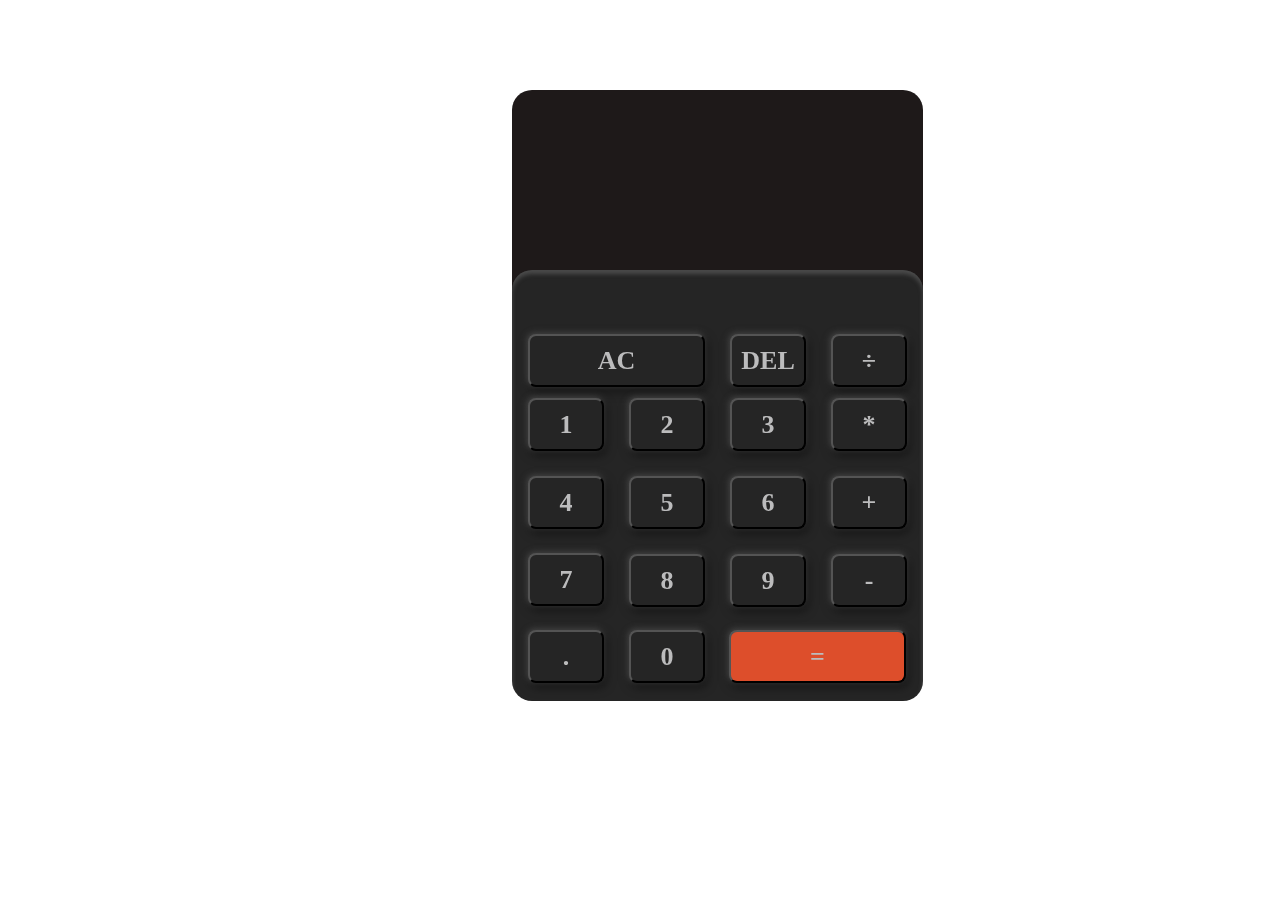
<file: index.html>
<!DOCTYPE html>
<html lang="en">
<head>
   <meta charset="UTF-8">
   <meta http-equiv="X-UA-Compatible" content="IE=edge">
   <meta name="viewport" content="width=device-width, initial-scale=1.0">
   <title> 
   </title>
   <link href ="Untitled-1.css" rel="stylesheet">      
   <script src="Untitled-1.js" defer></script>          
</head>
<body>
   
   
<div class ="calculator-grid">
       <div class="output">
           <div data-previous-operand class="previous-operand"></div>
           <div data-current-operand class="current-operand"></div>
       </div>
    <div class="keypad">
   <button name="AC" data-all-clear>AC</button>
   <button name="DEL" data-delete>DEL</button>
   <button name="div" data-operation>÷</button>
   
   <button name="1" data-number>1</button>
   <button name="2" data-number>2</button>
   <button name="3" data-number>3</button>
   <button name="X" data-operation>*</button>
   <button name="4" data-number>4</button>
   <button name="5" data-number>5</button>
   <button name="6" data-number>6</button>
   <button name="+" data-operation>+</button>
   <button name="7" data-number>7</button>
   <button name="8" data-number>8</button>
   <button name="9" data-number>9</button>
   <button name="-" data-operation>-</button>
   <button name="." data-number>.</button>
   <button name="0" data-number>0</button>
   <button name="=" data-equals >=</button> </div>
</div>
   
</body>
</html>
</file>
<file: Untitled-1.css>
*,*::before,*::after
{
     
}
.calculator-grid
{
    left: 40%; /* Set left position to 50% */
    top: 10%;  
 position: absolute;
 width: 411px;
 height: 555px;
 
 background: #1E1919;
 border-radius: 20px;
}
.output
 {
     
   
 
    display:flex;
    align-items: flex-end;
    justify-content: space-around;
    flex-direction: column;
    word-wrap: break-word;
    word-break:break-all;
    padding: 30px;
 }
 .previous-operand
 {
font-size: 30px;
color: white;
 }
 .current-operand
 {font-size:40px;
    color:yellow;
}
.keypad
{
    
position: absolute;
width: 411px;
height: 431px;
left: 0px;
top: 180px;

background: #252525;
box-shadow: inset 0px 4px 4px rgba(112, 111, 111, 0.5);
border-radius: 20px;
}
.keypad> button
{
    width: 177px;
height: 53px;
left: 0px;
top: 0px;

background: #252525;
border-radius: 8px;
font-family: 'Nunito';
font-style: normal;
font-weight: 700;
font-size: 26px;
line-height: 35px;
text-align: center;

color: #BCBCBD;
}
button[name="AC"] 
{
    position: absolute;
width: 177px;
height: 53px;
left: 16px;
top: 64px;

/* Button */

filter: drop-shadow(-1px -1px 3px rgba(112, 111, 111, 0.5)) drop-shadow(2px 4px 4px rgba(0, 0, 0, 0.5));

 


}
button[name="DEL"] 
{
    position: absolute;
width: 76px;
height: 53px;
left: 218px;
top: 64px;

/* Button */

filter: drop-shadow(-1px -1px 3px rgba(112, 111, 111, 0.5)) drop-shadow(2px 4px 4px rgba(0, 0, 0, 0.5));
}
button[name="div"]
{position: absolute;
width: 76px;
height: 53px;
left: 319px;
top: 64px;

/* Button */

filter: drop-shadow(-1px -1px 3px rgba(112, 111, 111, 0.5)) drop-shadow(2px 4px 4px rgba(0, 0, 0, 0.5));}
button[name="1"] {
    position: absolute;
    width: 76px;
    height: 53px;
    left: 16px;
    top: 128px;

    /* Button */

    filter: drop-shadow(-1px -1px 3px rgba(112, 111, 111, 0.5)) drop-shadow(2px 4px 4px rgba(0, 0, 0, 0.5));
}

button[name="2"]
{position: absolute;
    width: 76px;
    height: 53px;
    left: 117px;
    top: 128px;
    
    /* Button */
    
    filter: drop-shadow(-1px -1px 3px rgba(112, 111, 111, 0.5)) drop-shadow(2px 4px 4px rgba(0, 0, 0, 0.5));}
button[name="3"]
{position: absolute;
    width: 76px;
    height: 53px;
    left: 218px;
    top: 128px;
    
    /* Button */
    
    filter: drop-shadow(-1px -1px 3px rgba(112, 111, 111, 0.5)) drop-shadow(2px 4px 4px rgba(0, 0, 0, 0.5));}
button[name="X"]
{position: absolute;
    width: 76px;
    height: 53px;
    left: 319px;
    top: 128px;
    
    /* Button */
    
    filter: drop-shadow(-1px -1px 3px rgba(112, 111, 111, 0.5)) drop-shadow(2px 4px 4px rgba(0, 0, 0, 0.5));}
button[name="4"]
{position: absolute;
    width: 76px;
    height: 53px;
    left: 16px;
    top: 206px;
    
    /* Button */
    
    filter: drop-shadow(-1px -1px 3px rgba(112, 111, 111, 0.5)) drop-shadow(2px 4px 4px rgba(0, 0, 0, 0.5));}
button[name="5"]
{position: absolute;
    width: 76px;
    height: 53px;
    left: 117px;
    top: 206px;
    
    /* Button */
    
    filter: drop-shadow(-1px -1px 3px rgba(112, 111, 111, 0.5)) drop-shadow(2px 4px 4px rgba(0, 0, 0, 0.5));}
button[name="6"]
{position: absolute;
    width: 76px;
    height: 53px;
    left: 218px;
    top: 206px;
    
    /* Button */
    
    filter: drop-shadow(-1px -1px 3px rgba(112, 111, 111, 0.5)) drop-shadow(2px 4px 4px rgba(0, 0, 0, 0.5));}
button[name="+"]
{position: absolute;
    width: 76px;
    height: 53px;
    left: 319px;
    top: 206px;
    
    /* Button */
    
    filter: drop-shadow(-1px -1px 3px rgba(112, 111, 111, 0.5)) drop-shadow(2px 4px 4px rgba(0, 0, 0, 0.5));}
button[name="7"]
{position: absolute;
    width: 76px;
    height: 53px;
    left: 16px;
    top: 283px;
    
    /* Button */
    
    filter: drop-shadow(-1px -1px 3px rgba(112, 111, 111, 0.5)) drop-shadow(2px 4px 4px rgba(0, 0, 0, 0.5));}
button[name="8"]
{position: absolute;
    width: 76px;
    height: 53px;
    left: 117px;
    top: 284px;
    
    /* Button */
    
    filter: drop-shadow(-1px -1px 3px rgba(112, 111, 111, 0.5)) drop-shadow(2px 4px 4px rgba(0, 0, 0, 0.5));}
button[name="9"]
{position: absolute;
    width: 76px;
    height: 53px;
    left: 218px;
    top: 284px;
    
    /* Button */
    
    filter: drop-shadow(-1px -1px 3px rgba(112, 111, 111, 0.5)) drop-shadow(2px 4px 4px rgba(0, 0, 0, 0.5));
    }
button[name="-"]
{position: absolute;
    width: 76px;
    height: 53px;
    left: 319px;
    top: 284px;
    
    /* Button */
    
    filter: drop-shadow(-1px -1px 3px rgba(112, 111, 111, 0.5)) drop-shadow(2px 4px 4px rgba(0, 0, 0, 0.5));}
button[name="."]
{position: absolute;
    width: 76px;
    height: 53px;
    left: 16px;
    top: 360px;
    
    /* Button */
    
    filter: drop-shadow(-1px -1px 3px rgba(112, 111, 111, 0.5)) drop-shadow(2px 4px 4px rgba(0, 0, 0, 0.5));}
button[name="0"]
{position: absolute;
    width: 76px;
    height: 53px;
    left: 117px;
    top: 360px;
    
    /* Button */
    
    filter: drop-shadow(-1px -1px 3px rgba(112, 111, 111, 0.5)) drop-shadow(2px 4px 4px rgba(0, 0, 0, 0.5));}
button[name="="]
{position: absolute;
    width: 177px;
    height: 53px;
    left: 217px;
    top: 360px;
    
    /* Button */
    
    filter: drop-shadow(-1px -1px 3px rgba(112, 111, 111, 0.5)) drop-shadow(2px 4px 4px rgba(0, 0, 0, 0.5));
    background: #DD4E2B;
    }
</file>
